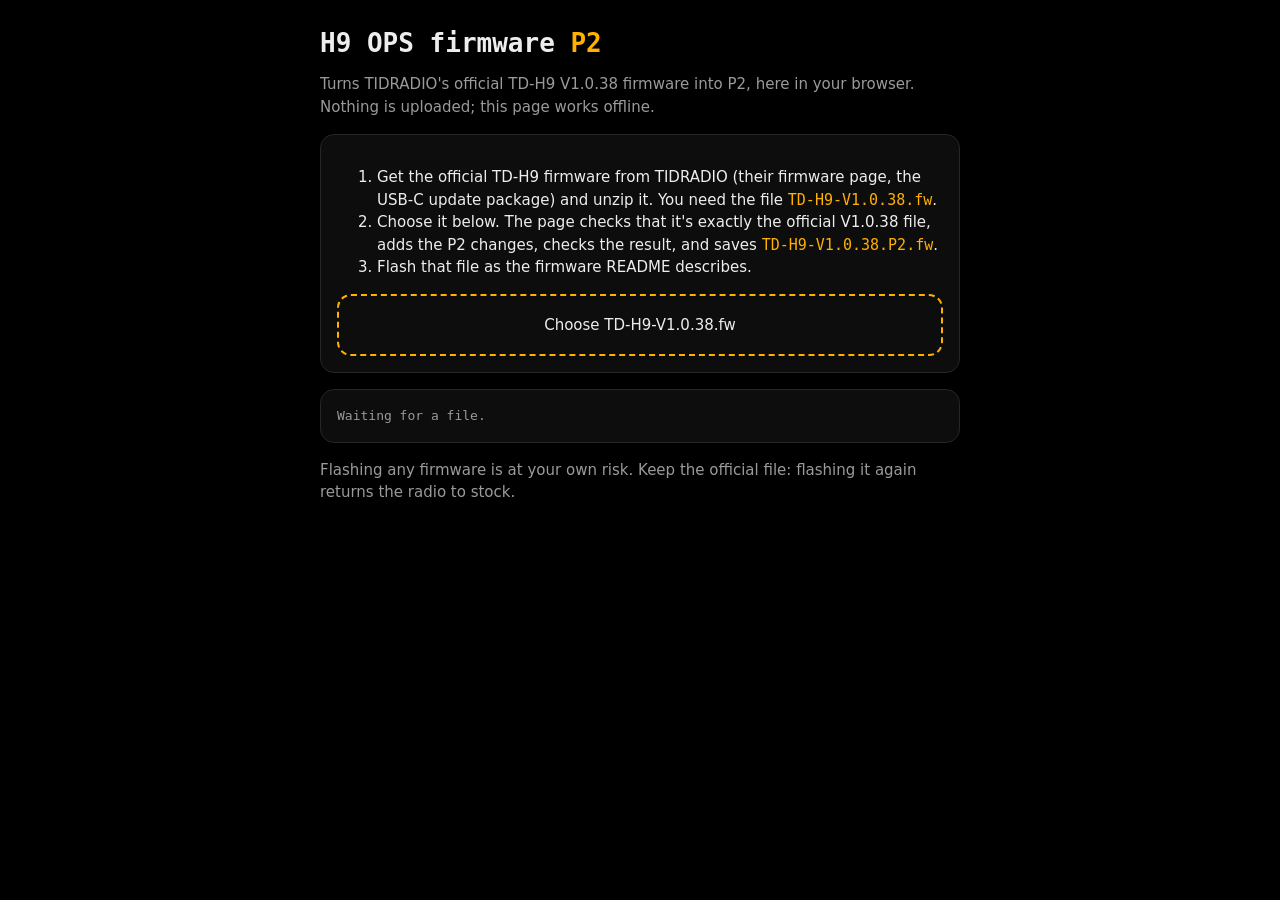
<file: firmware/p2-patcher.html>
<!doctype html>
<html lang="en">
<head>
<meta charset="utf-8">
<meta name="viewport" content="width=device-width, initial-scale=1">
<meta http-equiv="Content-Security-Policy" content="default-src 'none'; script-src 'unsafe-inline'; style-src 'unsafe-inline'; img-src data:">
<title>H9 OPS firmware P2 patcher</title>
<style>
  body { margin: 0; background: #000; color: #ededed; font: 15px/1.5 system-ui, sans-serif; }
  main { max-width: 640px; margin: 0 auto; padding: 28px 20px 48px; }
  h1 { font: 800 26px ui-monospace, monospace; margin: 0 0 6px; } h1 span { color: #ffb000; }
  .muted { color: #9a9a9a; } code { font-family: ui-monospace, monospace; color: #ffb000; }
  .box { border: 1px solid #262626; background: #0d0d0d; border-radius: 14px; padding: 16px; margin: 16px 0; }
  label.pick { display: block; padding: 18px; border: 2px dashed #ffb000; border-radius: 14px; text-align: center; cursor: pointer; }
  input[type=file] { display: none; }
  #out { white-space: pre-wrap; font-family: ui-monospace, monospace; font-size: 13px; }
  a { color: #ffb000; } .ok { color: #7bd88f; } .bad { color: #ff6b61; }
  a.button { display: inline-block; margin-top: 12px; padding: 12px 18px; background: #ffb000; color: #000; font-weight: 800; border-radius: 12px; text-decoration: none; }
</style>
</head>
<body>
<main>
  <h1>H9 OPS firmware <span>P2</span></h1>
  <p class="muted">Turns TIDRADIO's official TD-H9 V1.0.38 firmware into P2, here in your browser. Nothing is uploaded; this page works offline.</p>
  <div class="box">
    <ol>
      <li>Get the official TD-H9 firmware from TIDRADIO (their firmware page, the USB-C update package) and unzip it. You need the file <code>TD-H9-V1.0.38.fw</code>.</li>
      <li>Choose it below. The page checks that it's exactly the official V1.0.38 file, adds the P2 changes, checks the result, and saves <code>TD-H9-V1.0.38.P2.fw</code>.</li>
      <li>Flash that file as the firmware README describes.</li>
    </ol>
    <label class="pick">Choose TD-H9-V1.0.38.fw<input id="file" type="file" accept=".fw,application/octet-stream"></label>
  </div>
  <div class="box"><div id="out" class="muted">Waiting for a file.</div><div id="dl"></div></div>
  <p class="muted">Flashing any firmware is at your own risk. Keep the official file: flashing it again returns the radio to stock.</p>
</main>
<script>
const PATCH = {"name":"H9 OPS firmware P2","radio":"TIDRADIO TD-H9","base":"official TD-H9 firmware V1.0.38 (TD-H9-V1.0.38.fw)","input_size":897440,"input_sha256":"c4d0beb5281f3a06d7a56083e1744b925f78ff9917c8364e006418ff0bbd0cd6","output_name":"TD-H9-V1.0.38.P2.fw","output_sha256":"255c907b5a23228b2b8dffff4ebe0f3dbbea5eee55f772d944b890a7b3e50124","runs":[[0,"d67ac3a6"],[68,"d5ce"],[20992,"8cabf5aa"],[21024,"60628465"],[50470,"3af1c1"],[50632,"c3266d7a"],[350474,"cfd566ba"],[353996,"9740353a8786ad7da60259910bf96818c01e62984beda46d6397f5007da0c7fb9561f1524f538b29bf2248eba875f294b230e1bb535b4f539b36853f1e5e88d83388ead2ac561dca149986"],[354072,"da5e8f9ff444a1632d0d64e94b0f8e3b5fbe7cd95a5faa46b162f3e5b9c9a56873dc8f1e986cc0b310a3076ddcfc8e3eff7a7cd8a1e36ddb952a54a811a302fc2dc0e56991df36c277cce6920f698d3fd6febc333b582f5ecb2a185cf68358eed01342"],[402728,"3d"],[402730,"[base64]"],[402846,"[base64]"],[403078,"[base64]"],[403424,"06c324a59f21a91aaeb912e9f3c435a94bec3d7859c81bd0b267d24a85"],[403454,"[base64]"],[404053,"[base64]"],[404225,"2286ec0c8213392d3e605c3088e6b1ad81adc9e44933a7e7387eb791f4e410ecb526ed5056c2452ffe741f32af82316e688bf43c46d3e3da099adc568204c851f3ce49583153ca34d6fc79"],[404301,"4684fe9be0259e9d8aff2a9cbc8d8e5d56e46966791cc99c924307afbe741ec403cfc2af290d1e057a965555ff31a9330294dfe11bce8edbee2f328adffe98a0a9c0780104a163bea9983ec43326ec2132057529f5aef54871d94558c8e7fe202df2"],[404400,"77b54b5f5d9c"],[404407,"9168a934e141c2ef0abd4226a89afbca76d79edc99de82c662f5335daacc4d6022cc075ddcf932bd6bc3cc8ccdd828"],[404455,"[base64]"],[405128,"7d00"],[405132,"c7"],[405134,"613a"],[405470,"2a"],[405472,"4cb2"],[413089,"49"],[432424,"a64c9811"],[445358,"1d738cd9"],[447639,"0d"],[447703,"bc"],[447891,"19"],[477122,"1a208e78"],[477236,"ecb0f4eb5489"],[477622,"8e55ec1c9b36"],[481698,"25"],[481700,"9d5f"],[493382,"6e95371c7cd9"],[493956,"8c"],[493958,"c72f"],[494448,"3e143f2574c9"],[525972,"61f775274d9a"],[527008,"28"],[527010,"6628"],[570766,"62acf764"],[570964,"b1"],[570966,"3e3b"],[580614,"17"],[580616,"a1ea"],[583944,"3939b7ff"],[707312,"24"],[707314,"e804c764151d5c9e3c80d7aec455c388db81fdcde4ded1ac3494f6"],[707342,"2a8c93d25fe2076b85ee2f1d1d1d99b08e2f88b3ac68e8671c2c6807442b67849abf230caacd4b80e78b166ea65a5dc3c655c2ae6417c789d9"],[707400,"c92c070aad487801f2f111bcb67a13822c5972fe2b"],[707422,"6772dbb2068aeb67fa77b778d56244c506b4590171afd31c2174f45614c172d3c72cb12ff27f"],[707461,"67d13a5996b8c1ee6223f7a2b9b2d5d8308396333ce5"],[707484,"39ed850ed39217d355c720774b6a149f37cabc79133caf"],[707508,"56105eb833c27d6a5b3a678932"],[707522,"6555d48d7011f3d25711ecce9211d79f433dad"],[707542,"7a6ba875aaf4b373d557feb8ffe8d4751e8073d307d757a87887a244b97797439a07432a8ee01001674583fa246f96a51a308a"],[707594,"b6d6b872856a346b0c446a81c1"],[707608,"23c105dd304f03a589ee043b16ad9a348a"],[707626,"e672bb53bd4eafa3b326e2f3e219c0303252322120"],[707648,"e1e265eb946daa37915d56ee1ac8568046e85224b90df6ae9ae933404b"],[707678,"93bd183294476aa6cbd8798e65249031c0"],[707696,"dc2373e4383e9c75328ac5a89001de8d4416b52015"],[707718,"9a8a4bb35cad690ec8f16dedde6130f191149f7bb5"],[707740,"285122656bb235288e632a16cb4b71efb937cd3b87710e7f388cd896e7"],[707770,"403a41a193490d493407e6b019dc4193a5"],[707788,"0aae48b3b720a02c80cf6edf7edd479ecda5e23c3f7c45575481e4dee18c9807bdab4abb6e5e39"],[707828,"9b2de63a66b24e5960839a40e9c0360b75ec0371e0f0f9642e6de57bb0c3b724da3f8f2929505e447afc1e2a6dcf85d37383d9"],[707880,"d90d458e7f7a0c2ebbf33d4dde"],[707894,"a3df0f1c1a1023"],[707902,"30be53a2d78bd27108368a"],[707914,"c7301e38cca2aaa59b02f7700f2994add3"],[707932,"499028619b"],[707938,"c715548d5915f45999cce2f33d3938ecbd6cc62714"],[707960,"fd44f6e890817ae1f33aa321ecce98cc4a077dedfdbfbcf91326b512f28c005947d3766de05f30b50342fea112ad9e14f4594ee76e45b64b52"],[708020,"[base64]"],[708132,"86971b34383d905b42"],[708142,"293f6e09386102c948a52af42871caa6887511cb61fbfc09edae30f420408d02caade8449e2daa68c7ba835f72c45a91dcb1993145b6d68d60308a4f60a1a2c211aa37ea10"],[708212,"[base64]"],[708410,"[base64]"],[716960,"[base64]"],[717105,"[base64]"],[717652,"2e71983426d380535f2d7d54a1af857636fbf74e34d8647120"],[717678,"849371c73662fbbab2b07a80ede2df2ca78b165b4d2ada2b76"],[717704,"dc0272c1c00509b42fb99c22fd85e7ecf61803ff0cbd18971e45f65c115d77"],[717736,"dc0272c1a312b5facbf98ca6d845784ab4"],[717754,"f571940d296b84a3cd8a2d0baeeff6398dfe54fe99986036419c321f75bb9a6f1a"],[717788,"5ee19917bed2c363333b6f80ccbfa82ff241f399e69b606e28d833048ef026532e91f9ff49e2314a745ff77805849130f172799b0666da6d3d77c2566f6dd26b082b1f5e295cfd35c51540e15b81e4a28d"],[717870,"b3390c1c2017aac53135c30bfc"],[717884,"77b13d7e5102fd8cec4fe7804f9593de7bd8d5eb374d22f7752109081b4bd7195e4921f549e9409c300c0a84ec0113622dc2b6996d68ad57f330d130425eb52345670135a9a2"],[755352,"7bee8bdd9d"],[755360,"a9884168f7"],[755368,"cf64b8bb51"],[755376,"1bac28ba72"],[755384,"129e6d1105"],[755392,"f1b821a877"],[755400,"8f64b8bb70"],[755408,"62ff8ef6cb"],[755416,"880b4745ad"],[755784,"7f01f51e39"],[755792,"544e6b0303"],[755800,"5eb3b0b56f"],[755808,"edac8ee8f4"],[755816,"cf00f51e39"],[755824,"cc7e09c78b"],[755832,"67c15679f7"],[755840,"45dd6e2874"],[755848,"5f00f53f5a"],[756648,"20e71ac08a"],[756656,"10c77b022f"],[756664,"62e333b36c"],[756672,"0d7d2ea87b"],[756680,"a0d81ac0ab"],[756688,"a9abdd4e96"],[756696,"384919e7c4"],[756704,"85520ee8fb"],[756712,"20d81ac0ab"],[765945,"47"],[765949,"a7"],[765953,"b96c36c414689b0a81f7487e89102061f8c6af7be0cdb87fa24bb8cb88fe75b9136dc71be24368a648b162d2a95ea77ed21f01ec511f7eb7737332c26a832311"],[766018,"5fa950"],[766022,"71"],[766024,"a760a17be571fc37c631036ce45d4f389e4b90"],[766044,"409621521b2b6452babbff62a5011faba3c16caf"],[766066,"60ebc2af6acc"],[766073,"395fecd8ba418021c284"],[766084,"7aa4c7dfa44ab1c2860f301581274f32113260c93362c5261d204280aa52a741c22069d00a40"],[766123,"53"],[766125,"a9"],[766127,"97a51c2c529086"],[766135,"0e3111224488"],[766142,"204031"],[766146,"c4a952"],[766150,"69d2a4"],[766154,"b1"],[766156,"a7"],[766158,"9c193245"],[766163,"142850"],[766167,"61"],[766169,"84"],[766171,"102040"],[766175,"213972"],[766179,"e9d2"],[891170,"27c94f37"],[891202,"311568a64944d8c3fe84599fcab39a61bc743d3a263171366f221a4986a13af0"]]};

// SHA-256, so the page needs no network and no special browser features.
function sha256(bytes) {
  const K = new Uint32Array([0x428a2f98,0x71374491,0xb5c0fbcf,0xe9b5dba5,0x3956c25b,0x59f111f1,0x923f82a4,0xab1c5ed5,0xd807aa98,0x12835b01,0x243185be,0x550c7dc3,0x72be5d74,0x80deb1fe,0x9bdc06a7,0xc19bf174,0xe49b69c1,0xefbe4786,0x0fc19dc6,0x240ca1cc,0x2de92c6f,0x4a7484aa,0x5cb0a9dc,0x76f988da,0x983e5152,0xa831c66d,0xb00327c8,0xbf597fc7,0xc6e00bf3,0xd5a79147,0x06ca6351,0x14292967,0x27b70a85,0x2e1b2138,0x4d2c6dfc,0x53380d13,0x650a7354,0x766a0abb,0x81c2c92e,0x92722c85,0xa2bfe8a1,0xa81a664b,0xc24b8b70,0xc76c51a3,0xd192e819,0xd6990624,0xf40e3585,0x106aa070,0x19a4c116,0x1e376c08,0x2748774c,0x34b0bcb5,0x391c0cb3,0x4ed8aa4a,0x5b9cca4f,0x682e6ff3,0x748f82ee,0x78a5636f,0x84c87814,0x8cc70208,0x90befffa,0xa4506ceb,0xbef9a3f7,0xc67178f2]);
  const H = new Uint32Array([0x6a09e667,0xbb67ae85,0x3c6ef372,0xa54ff53a,0x510e527f,0x9b05688c,0x1f83d9ab,0x5be0cd19]);
  const len = bytes.length, total = Math.ceil((len + 9) / 64) * 64;
  const m = new Uint8Array(total); m.set(bytes); m[len] = 0x80;
  const dv = new DataView(m.buffer);
  dv.setUint32(total - 8, Math.floor(len / 0x20000000)); dv.setUint32(total - 4, (len * 8) >>> 0);
  const W = new Uint32Array(64);
  const r = (x, n) => (x >>> n) | (x << (32 - n));
  for (let off = 0; off < total; off += 64) {
    for (let i = 0; i < 16; i++) W[i] = dv.getUint32(off + i * 4);
    for (let i = 16; i < 64; i++) {
      const s0 = r(W[i-15], 7) ^ r(W[i-15], 18) ^ (W[i-15] >>> 3), s1 = r(W[i-2], 17) ^ r(W[i-2], 19) ^ (W[i-2] >>> 10);
      W[i] = (W[i-16] + s0 + W[i-7] + s1) >>> 0;
    }
    let [a, b, c, d, e, f, g, h] = H;
    for (let i = 0; i < 64; i++) {
      const t1 = (h + (r(e, 6) ^ r(e, 11) ^ r(e, 25)) + ((e & f) ^ (~e & g)) + K[i] + W[i]) >>> 0;
      const t2 = ((r(a, 2) ^ r(a, 13) ^ r(a, 22)) + ((a & b) ^ (a & c) ^ (b & c))) >>> 0;
      h = g; g = f; f = e; e = (d + t1) >>> 0; d = c; c = b; b = a; a = (t1 + t2) >>> 0;
    }
    H[0] += a; H[1] += b; H[2] += c; H[3] += d; H[4] += e; H[5] += f; H[6] += g; H[7] += h;
  }
  return Array.from(H, (x) => x.toString(16).padStart(8, "0")).join("");
}

// Returns {ok, text, data}. Shared with the test script.
function makeP2(input) {
  if (input.length !== PATCH.input_size || sha256(input) !== PATCH.input_sha256) {
    return { ok: false, text: "This isn't the official TD-H9 V1.0.38 firmware (its size or SHA-256 is different).\n" +
      "Expected SHA-256 " + PATCH.input_sha256 + "\nNothing was made. If TIDRADIO only offers a newer version, ask for P2 (see the firmware README)." };
  }
  const out = new Uint8Array(input);
  for (const [offset, hex] of PATCH.runs) {
    for (let i = 0; i < hex.length; i += 2) out[offset + i / 2] = parseInt(hex.substr(i, 2), 16);
  }
  if (sha256(out) !== PATCH.output_sha256) return { ok: false, text: "The result didn't come out as expected. Nothing was made." };
  return { ok: true, text: "Official V1.0.38 file: verified.\nP2 made and verified.\nSHA-256 " + PATCH.output_sha256, data: out };
}

if (typeof document !== "undefined") {
  document.getElementById("file").addEventListener("change", async (ev) => {
    const f = ev.target.files[0], out = document.getElementById("out"), dl = document.getElementById("dl");
    dl.replaceChildren();
    if (!f) return;
    out.className = "muted"; out.textContent = "Checking " + f.name + "…";
    const res = makeP2(new Uint8Array(await f.arrayBuffer()));
    out.className = res.ok ? "ok" : "bad";
    out.textContent = res.text;
    if (res.ok) {
      const a = document.createElement("a");
      a.className = "button"; a.textContent = "Save " + PATCH.output_name;
      a.download = PATCH.output_name;
      a.href = URL.createObjectURL(new Blob([res.data], { type: "application/octet-stream" }));
      dl.append(a);
      a.click();
    }
  });
}
if (typeof module !== "undefined") module.exports = { makeP2, sha256 };
</script>
</body>
</html>
</file>
